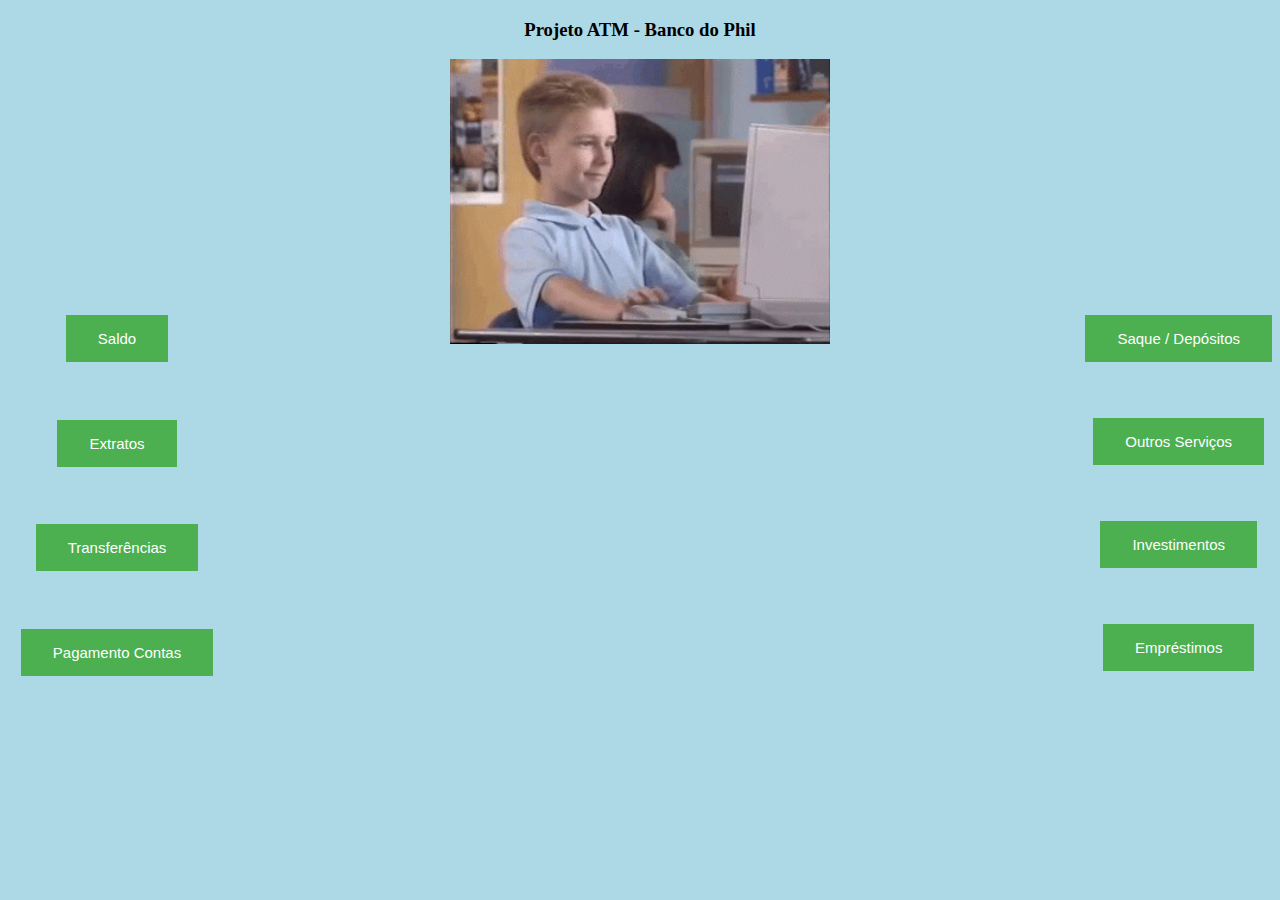
<file: index.html>
<!DOCTYPE html>
<html>
<head>
	<meta charset="utf-8">
	<meta name="viewport" content="width=device-width, initial-scale=1">
	<link rel="stylesheet" type="text/css" href="style.css">
	<title></title>
</head>
<body>

	<h3 class="centerLetras">Projeto ATM - Banco do Phil</h3>
	<img class="centerImg" alt="" src="awesome-computer-kid-computer.gif">
	<div class="center">
		<div class="left">
			<button class="button space saldo">Saldo</button>
			<br/>
			<button onclick="window.location.href='pages/extratos/extratoPag1.html';" class="button space extrato">Extratos</button>
			<br/>
			<button onclick="window.location.href='pages/transferencias/transfPag1.html';" 
			class="button space transferencia">Transferências</button>
			<br/>
			<button class="button pagamento_Contas">Pagamento Contas</button>
		</div>
		<div class="right">
			<button onclick="window.location.href='pages/saque_Depositos/transacaoPag1.html';" 
			class="button space saque_Depositos">Saque / Depósitos</button>
			<br/>
			<button class="button space outros_Serviços">Outros Serviços</button>
			<br/>
			<button onclick="window.location.href='pages/Investimentos/investPag1.html';" class="button space investimentos">Investimentos</button>
			<br/>
			<button class="button emprestimos">Empréstimos</button>
		</div>
	</div>
	<script type="text/javascript" src="script.js"/>
</body>
</html>
</file>
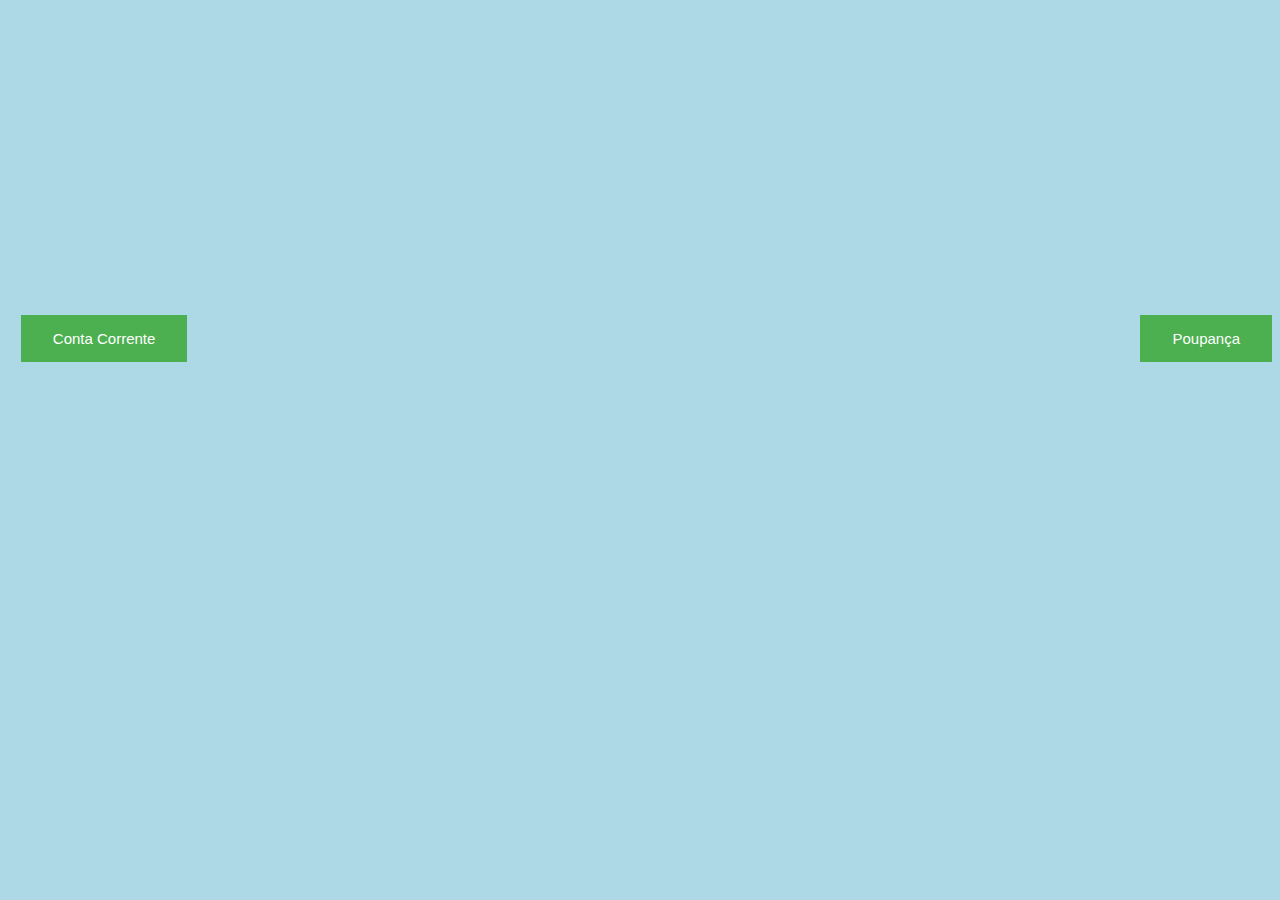
<file: pages/saque_depositos/CCPoupanca.html>
<!DOCTYPE html>
<html>
<head>
	<meta charset="utf-8">
	<meta name="viewport" content="width=device-width, initial-scale=1">
	<link rel="stylesheet" type="text/css" href="stylePag1.css">
	<title></title>
</head>
<body>

	<h3 class="centerLetras"></h3>
	<div class="center">
		<div class="left">
			<button class="button space contaCorrente">Conta Corrente</button>
			<br/>
		</div>
		<div class="right">
			<button class="button space poupanca">Poupança</button>
		</div>
	</div>
	<script type="text/javascript" src="scriptCCPoupanca.js"/>
</body>
</html>
</file>
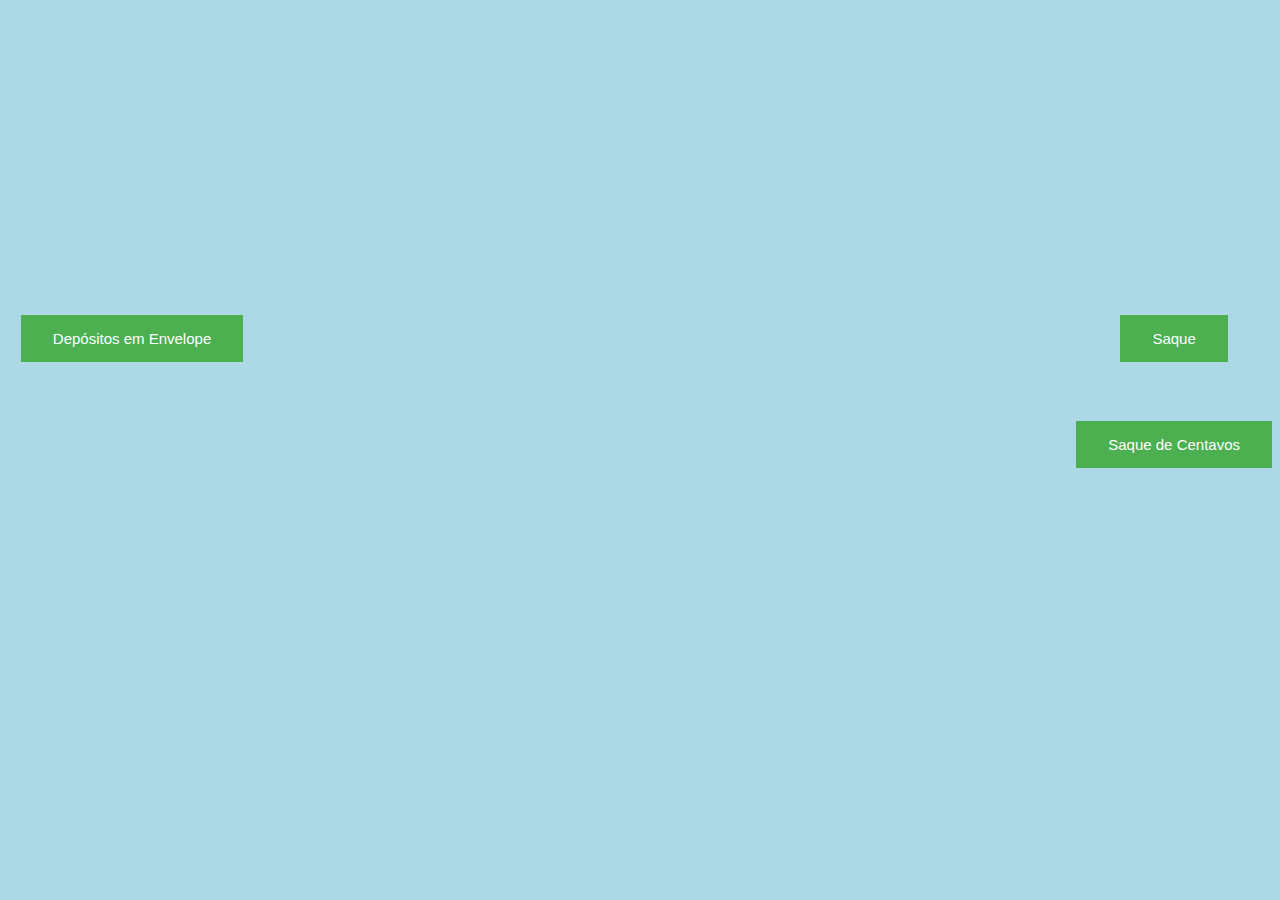
<file: pages/saque_depositos/transacaoPag1.html>
<!DOCTYPE html>
<html>
<head>
	<meta charset="utf-8">
	<meta name="viewport" content="width=device-width, initial-scale=1">
	<link rel="stylesheet" type="text/css" href="stylePag1.css">
	<title></title>
</head>
<body>

	<h3 class="centerLetras"></h3>
	<div class="center">
		<div class="left">
			<button onclick="window.location.href='CCPoupanca.html';" class="button space depositosEnvelope">Depósitos em Envelope</button>
			<br/>
		</div>
		<div class="right">
			<button class="button space saque">Saque</button>
			<br/>
			<button class="button space saqueCentavos">Saque de Centavos</button>
		</div>
	</div>
	<script type="text/javascript" src="scriptTransacaoPag1.js"/>
</body>
</html>
</file>
<file: style.css>
body {
  background-color: lightblue;
}

.centerLetras{ 
  text-align: center;
}
.centerImg{ 
  width: 30%;
  margin: auto;
  display: block;
  
}
.button {
  background-color: #4CAF50; /* Green */
  border: none;
  color: white;
  padding: 15px 32px;
  text-align: center;
  text-decoration: none;
  display: inline-block;
  font-size: 15px;
  cursor: pointer;
}
.button:active { 
  background: #43A047;
}

.center {
  position: absolute;
  top: 35%;
  width: 100%;
  text-align: center;
  font-size: 13px;
}

.left {
  position: absolute;
  left: 1%;
  font-size: 13px;
}

.right {
  position: absolute;
  right: 16px;
  font-size: 13px;
}

.space { 
  margin-bottom: 30%;
 }
</file>
<file: pages/saque_depositos/stylePag1.css>
body {
  background-color: lightblue;
}

.centerLetras{ 
  text-align: center;
}
.button {
  background-color: #4CAF50; /* Green */
  border: none;
  color: white;
  padding: 15px 32px;
  text-align: center;
  text-decoration: none;
  display: inline-block;
  font-size: 15px;
  cursor: pointer;
}
.button:active { 
  background: #43A047;
}

.center {
  position: absolute;
  top: 35%;
  width: 100%;
  text-align: center;
  font-size: 13px;
}

.left {
  position: absolute;
  left: 1%;
  font-size: 13px;
}

.right {
  position: absolute;
  right: 16px;
  font-size: 13px;
}

.space { 
  margin-bottom: 30%;
 }
</file>
